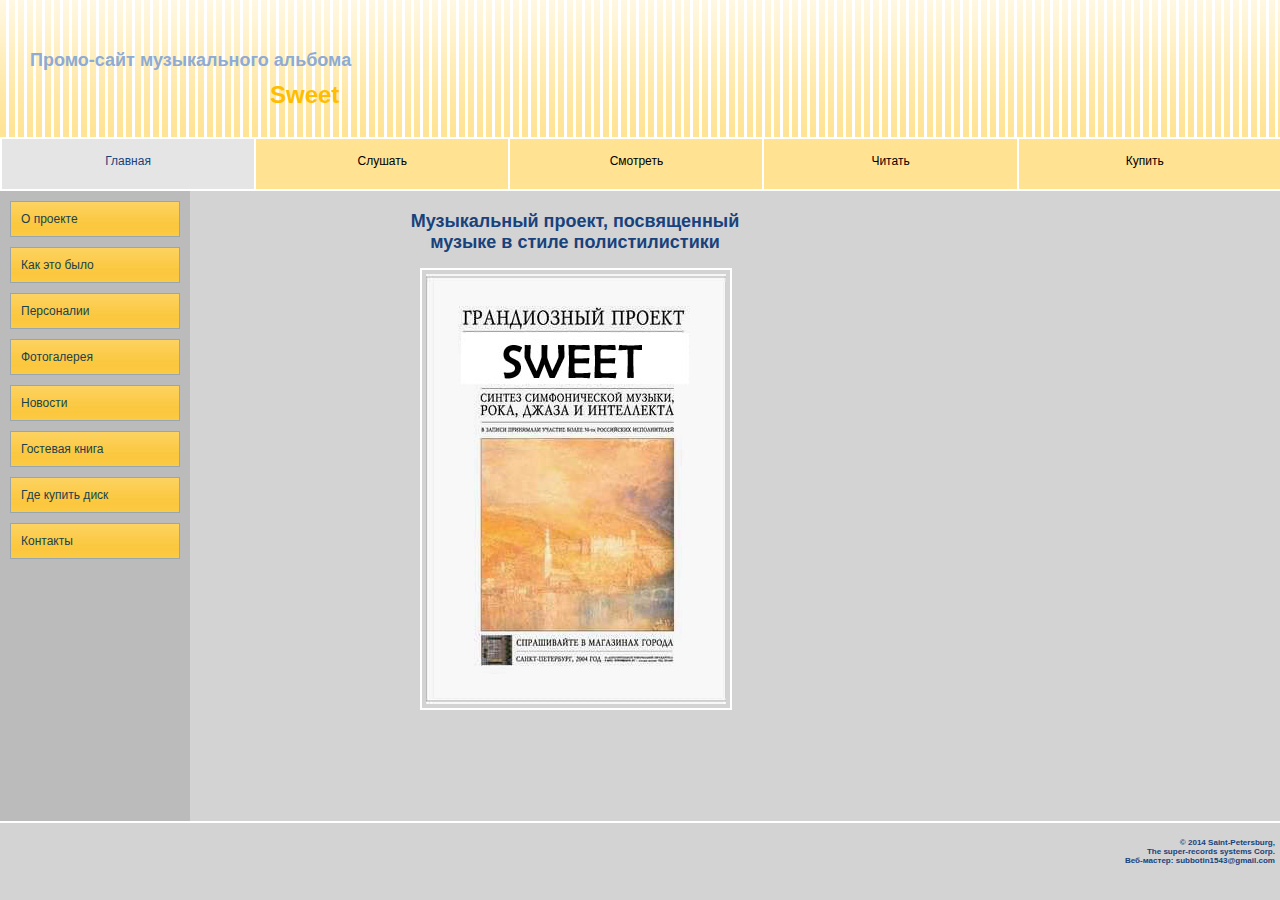
<file: index.html>
﻿<!DOCTYPE html>
<html lang="ru">
<head>
	<meta charset="UTF-8">
	<title>Промо-сайт музыкального альбома SWEET: Заглавная страница</title>
	<meta name="description" content="Промо-сайт музыкального альбома SWEET: Заглавная страница"> 
    <meta name="Keywords" content="SWEET, Промо-сайт, музыкальный альбом, Музыка, Гитара, Заглавная страница">
    
	<link rel="stylesheet" href="style.css">
</head>
<body>
	<header>
		<h2>Промо-сайт музыкального альбома</h2><h1>Sweet</h1>
		<nav>
			<p>Главная</p>
			<a href="slushat.html">Слушать</a>
			<a href="smotret.html">Смотреть</a>
			<a href="chitat.html">Читать</a>
			<a href="kupit.html">Купить</a>
		</nav>
	</header>
	<content>	
		<main>
		<aside>

			<ul>
			<li><a href="about.html">О проекте</a></li>
			<li><a href="wois.html">Как это было</a></li>
			<li><a href="persons.html">Персоналии</a></li>
			<li><a href="fotos.html">Фотогалерея</a></li>
			<li><a href="news.html">Новости</a></li>
			<li><a href="frends.html">Гостевая книга</a></li>
			<li><a href="shipit.html">Где купить диск</a></li>	
			<li><a href="email.html">Контакты</a></li>
			</ul>					
		</aside>
			<h2>Музыкальный проект, посвященный<br />музыке в стиле полистилистики</h2>
			<a href="about.html"><img src="img/poster.jpg" title="Промо-сайт музыкального альбома Sweet" alt="Промо-сайт музыкального альбома Sweet" /></a>
		</main>	
	</content>
	<footer>
		<h6>© 2014 Saint-Petersburg,<br />The super-records systems Corp.<br />
		Веб-мастер: subbotin1543@gmail.com</h6> 
	</footer>	
</body>
</html>
</file>
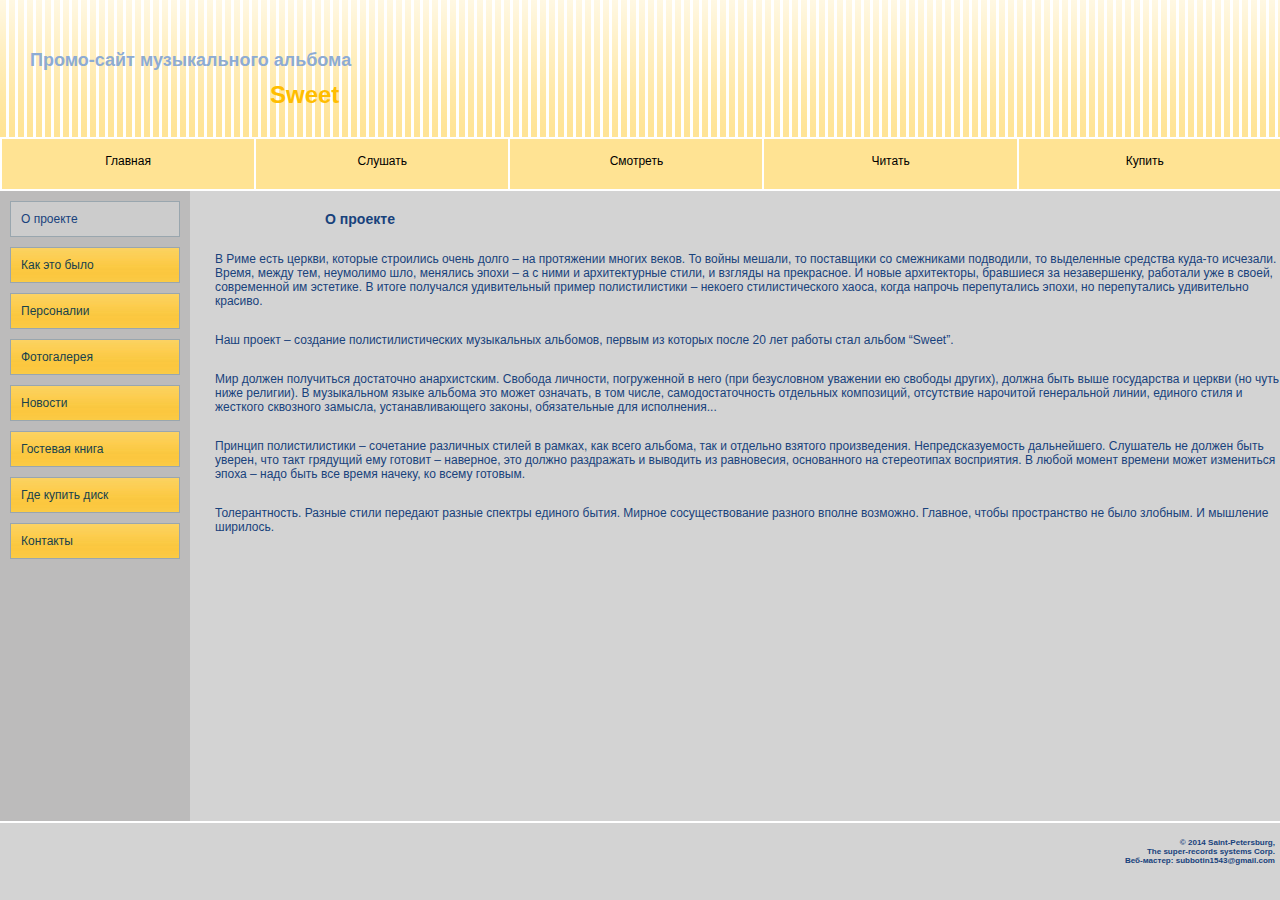
<file: about.html>
﻿<!DOCTYPE html>
<html lang="ru">
<head>
	<meta charset="UTF-8">
	<title>Промо-сайт музыкального альбома SWEET: О проекте</title>
	<meta name="description" content="Промо-сайт музыкального альбома SWEET: О проекте"> 
    <meta name="Keywords" content="SWEET, Промо-сайт, музыкальный альбом, Музыка, Гитара, О проекте">
    
	<link rel="stylesheet" href="style.css">
</head>
<body>
	<header>
		<h2>Промо-сайт музыкального альбома</h2><h1>Sweet</h1>
		<nav>
			<a href="index.html">Главная</a>
			<a href="slushat.html">Слушать</a>
			<a href="smotret.html">Смотреть</a>
			<a href="chitat.html">Читать</a>
			<a href="kupit.html">Купить</a>
		</nav>
	</header>
	<content>	
		<main>
		<aside>
			<ul>
			<p>О проекте</p>
			<li><a href="wois.html">Как это было</a></li>
			<li><a href="persons.html">Персоналии</a></li>
			<li><a href="fotos.html">Фотогалерея</a></li>
			<li><a href="news.html">Новости</a></li>
			<li><a href="frends.html">Гостевая книга</a></li>
			<li><a href="shipit.html">Где купить диск</a></li>	
			<li><a href="email.html">Контакты</a></li>
			</ul>					
		</aside>
			<h3>О проекте</h3>
			<p>В Риме есть церкви, которые строились очень долго – на протяжении многих веков. То войны мешали, то поставщики со смежниками подводили, то выделенные средства куда-то исчезали. Время, между тем, неумолимо шло, менялись эпохи – а с ними и архитектурные стили, и взгляды на прекрасное. И новые архитекторы, бравшиеся за незавершенку, работали уже в своей, современной им эстетике. В итоге получался удивительный пример полистилистики – некоего стилистического хаоса, когда напрочь перепутались эпохи, но перепутались удивительно красиво.</p>
			<p>Наш проект – создание полистилистических музыкальных альбомов, первым из которых после 20 лет работы стал альбом “Sweet”.</p>			
			<p>Мир должен получиться достаточно анархистским. Свобода личности, погруженной в него (при безусловном уважении ею свободы других), должна быть выше государства и церкви (но чуть ниже религии). В музыкальном языке альбома это может означать, в том числе, самодостаточность отдельных композиций, отсутствие нарочитой генеральной линии, единого стиля и жесткого сквозного замысла, устанавливающего законы, обязательные для исполнения...</p>
			<p>Принцип полистилистики – сочетание различных стилей в рамках, как всего альбома, так и отдельно взятого произведения. Непредсказуемость дальнейшего. Слушатель не должен быть уверен, что такт грядущий ему готовит – наверное, это должно раздражать и выводить из равновесия, основанного на стереотипах восприятия. В любой момент времени может измениться эпоха – надо быть все время начеку, ко всему готовым.</p>
			<p>Толерантность. Разные стили передают разные спектры единого бытия. Мирное сосуществование разного вполне возможно. Главное, чтобы пространство не было злобным. И мышление ширилось.</p>
		</main>	
	</content>
	<footer>
		<h6>© 2014 Saint-Petersburg,<br />The super-records systems Corp.<br />
		Веб-мастер: subbotin1543@gmail.com</h6> 
	</footer>	
</body>
</html>
</file>
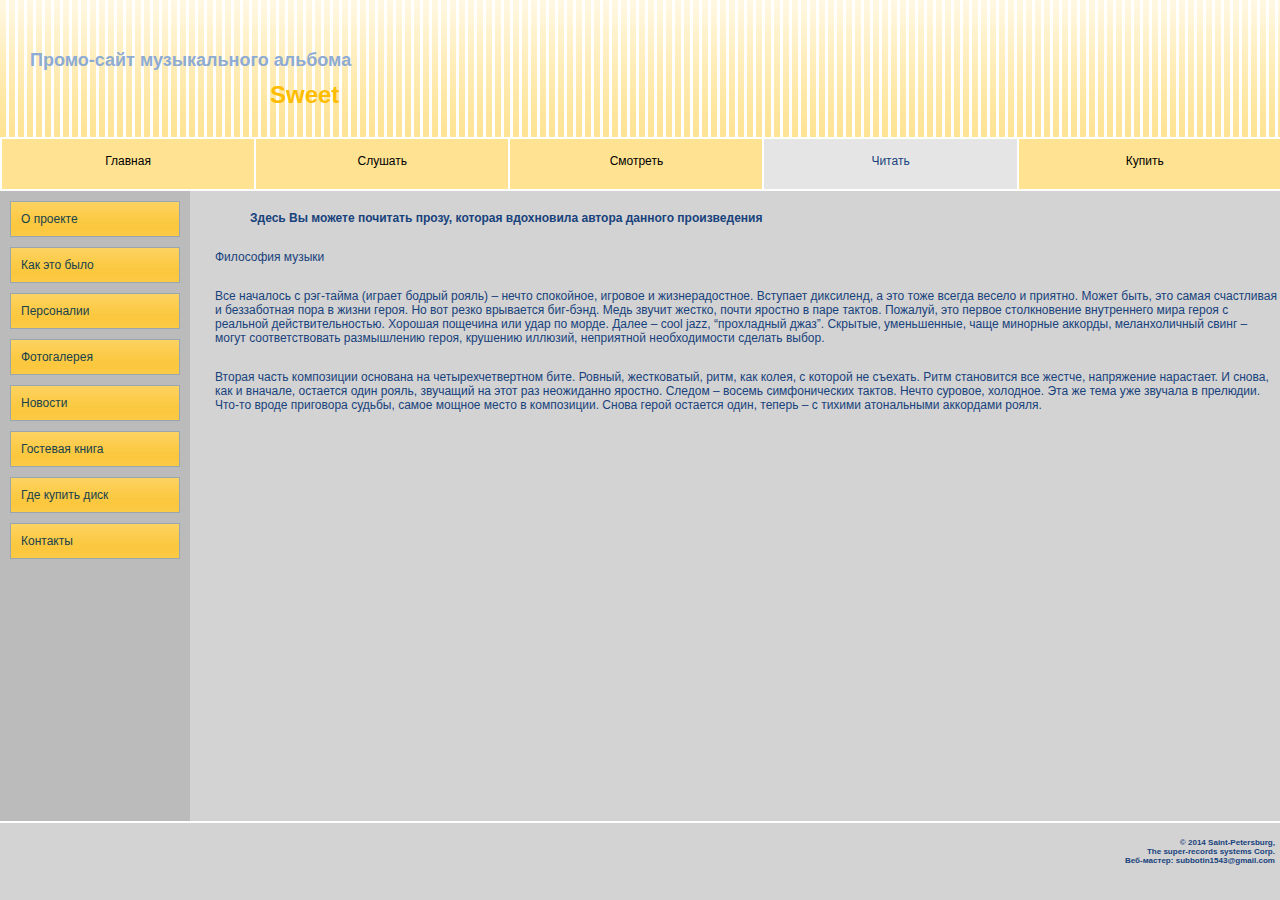
<file: chitat.html>
﻿<!DOCTYPE html>
<html lang="ru">
<head>
	<meta charset="UTF-8">
	<title>Промо-сайт музыкального альбома SWEET: Читать</title>
	<meta name="description" content="Промо-сайт музыкального альбома SWEET: Читать"> 
    <meta name="Keywords" content="SWEET, Промо-сайт, музыкальный альбом, Музыка, Гитара, Читать">
    
	<link rel="stylesheet" href="style.css">
</head>
<body>
	<header>
		<h2>Промо-сайт музыкального альбома</h2><h1>Sweet</h1>
		<nav>
			<a href="index.html">Главная</a>
			<a href="slushat.html">Слушать</a>
			<a href="smotret.html">Смотреть</a>
			<p>Читать</p>
			<a href="kupit.html">Купить</a>
		</nav>
	</header>
	<content>	
		<main>
		<aside>

			<ul>
			<li><a href="about.html">О проекте</a></li>
			<li><a href="wois.html">Как это было</a></li>
			<li><a href="persons.html">Персоналии</a></li>
			<li><a href="fotos.html">Фотогалерея</a></li>
			<li><a href="news.html">Новости</a></li>
			<li><a href="frends.html">Гостевая книга</a></li>
			<li><a href="shipit.html">Где купить диск</a></li>	
			<li><a href="email.html">Контакты</a></li>
			</ul>					
		</aside>
			<h4>Здесь Вы можете почитать прозу, которая вдохновила автора данного произведения</h4>
			
			<p>Философия музыки</p>
			<p>Все началось с рэг-тайма (играет бодрый рояль) – нечто спокойное, игровое и жизнерадостное. Вступает диксиленд, а это тоже всегда весело и приятно. Может быть, это самая счастливая и беззаботная пора в жизни героя. Но вот резко врывается биг-бэнд. Медь звучит жестко, почти яростно в паре тактов. Пожалуй, это первое столкновение внутреннего мира героя с реальной действительностью. Хорошая пощечина или удар по морде. Далее – cool jazz, “прохладный джаз”. Скрытые, уменьшенные, чаще минорные аккорды, меланхоличный свинг – могут соответствовать размышлению героя, крушению иллюзий, неприятной необходимости сделать выбор.</p>
			<p>Вторая часть композиции основана на четырехчетвертном бите. Ровный, жестковатый, ритм, как колея, с которой не съехать. Ритм становится все жестче, напряжение нарастает. И снова, как и вначале, остается один рояль, звучащий на этот раз неожиданно яростно. Следом – восемь симфонических тактов. Нечто суровое, холодное. Эта же тема уже звучала в прелюдии. Что-то вроде приговора судьбы, самое мощное место в композиции. Снова герой остается один, теперь – с тихими атональными аккордами рояля.</p>

		</main>	
	</content>
	<footer>
		<h6>© 2014 Saint-Petersburg,<br />The super-records systems Corp.<br />
		Веб-мастер: subbotin1543@gmail.com</h6> 
	</footer>	
</body>
</html>
</file>
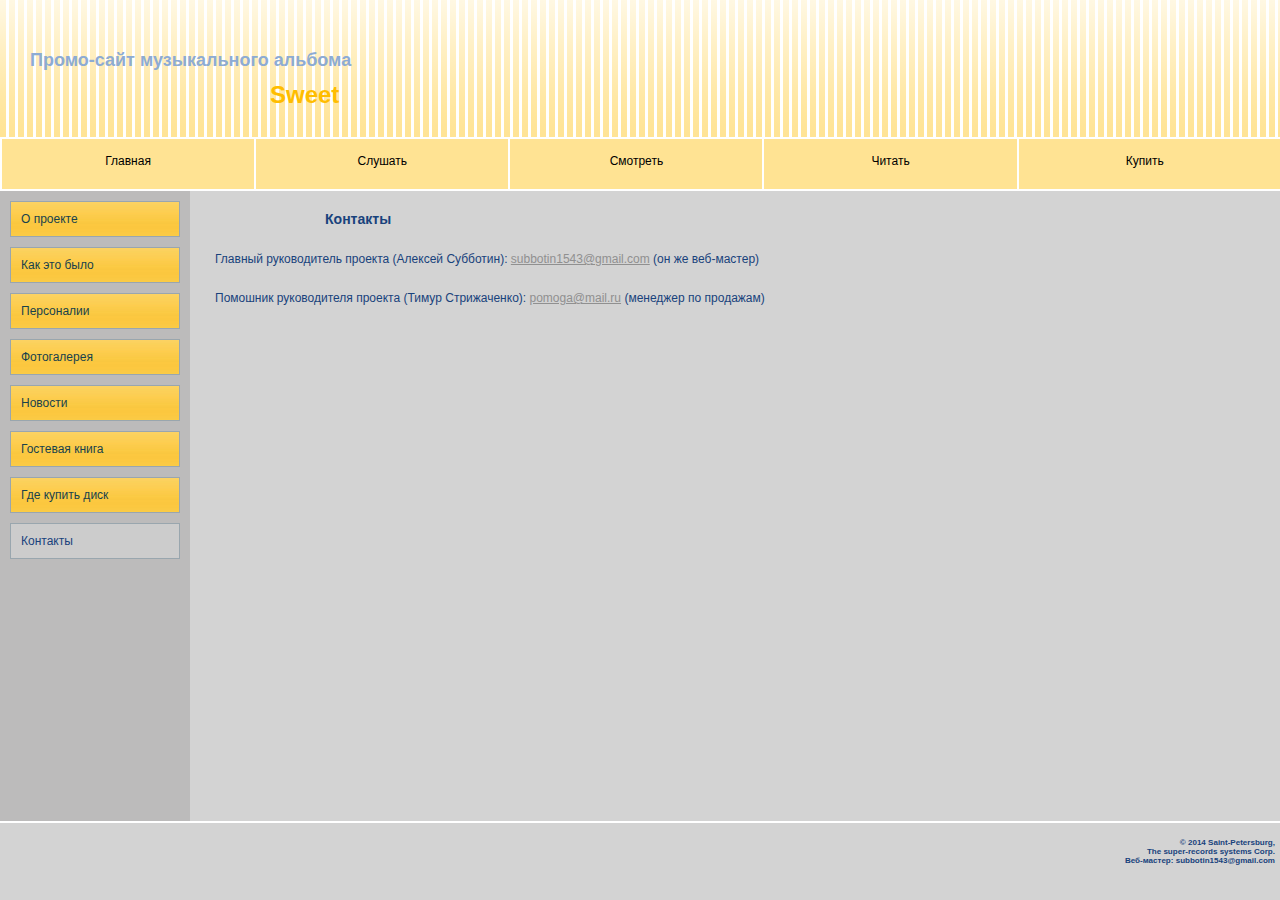
<file: email.html>
﻿<!DOCTYPE html>
<html lang="ru">
<head>
	<meta charset="UTF-8">
	<title>Промо-сайт музыкального альбома SWEET: Контакты</title>
	<meta name="description" content="Промо-сайт музыкального альбома SWEET: Контакты"> 
    <meta name="Keywords" content="SWEET, Промо-сайт, музыкальный альбом, Музыка, Гитара, Контакты">
    
	<link rel="stylesheet" href="style.css">
</head>
<body>
	<header>
		<h2>Промо-сайт музыкального альбома</h2><h1>Sweet</h1>
		<nav>
			<a href="index.html">Главная</a>
			<a href="slushat.html">Слушать</a>
			<a href="smotret.html">Смотреть</a>
			<a href="chitat.html">Читать</a>
			<a href="kupit.html">Купить</a>
		</nav>
	</header>
	<content>	
		<main>
		<aside>

			<ul>
			<li><a href="about.html">О проекте</a></li>
			<li><a href="wois.html">Как это было</a></li>
			<li><a href="persons.html">Персоналии</a></li>
			<li><a href="fotos.html">Фотогалерея</a></li>
			<li><a href="news.html">Новости</a></li>
			<li><a href="frends.html">Гостевая книга</a></li>
			<li><a href="shipit.html">Где купить диск</a></li>	
			<p>Контакты</p>
			</ul>					
		</aside>
			<h3>Контакты</h3>
			 <p>Главный руководитель проекта (Алексей Субботин): <a href="mailto:subbotin1543@gmail.com">subbotin1543@gmail.com</a> (он же веб-мастер)</p>
			 <p>Помошник руководителя проекта (Тимур Стрижаченко): <a href="mailto:pomoga@mail.ru">pomoga@mail.ru</a> (менеджер по продажам)</p>			
		</main>	
	</content>
	<footer>
		<h6>© 2014 Saint-Petersburg,<br />The super-records systems Corp.<br />
		Веб-мастер: subbotin1543@gmail.com</h6> 
	</footer>	
</body>
</html>
</file>
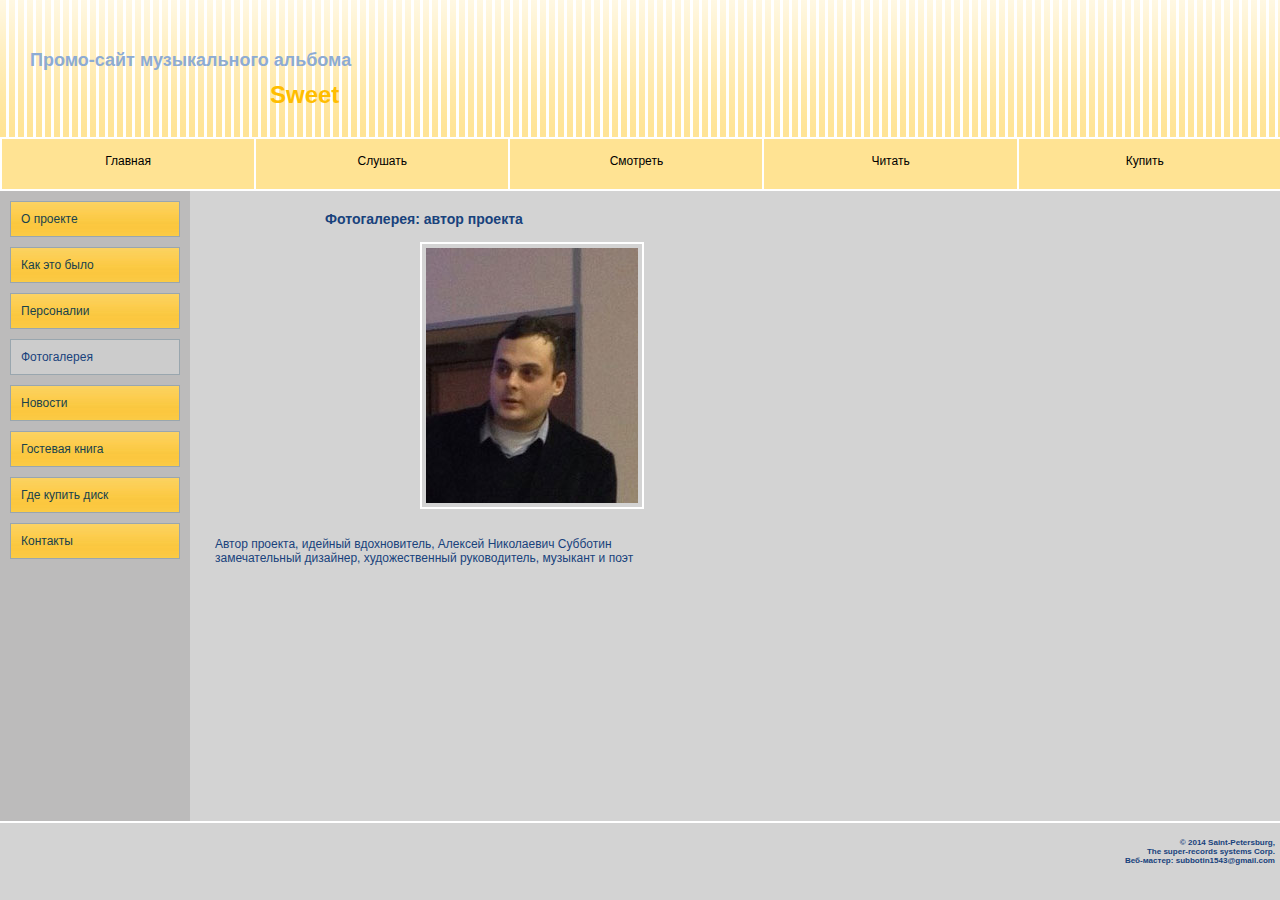
<file: fotos.html>
﻿<!DOCTYPE html>
<html lang="ru">
<head>
	<meta charset="UTF-8">
	<title>Промо-сайт музыкального альбома SWEET: Фотогалерея</title>
	<meta name="description" content="Промо-сайт музыкального альбома SWEET: Фотогалерея"> 
    <meta name="Keywords" content="SWEET, Промо-сайт, музыкальный альбом, Музыка, Гитара, Фотогалеоея">
    
	<link rel="stylesheet" href="style.css">
</head>
<body>
	<header>
		<h2>Промо-сайт музыкального альбома</h2><h1>Sweet</h1>
		<nav>
			<a href="index.html">Главная</a>
			<a href="slushat.html">Слушать</a>
			<a href="smotret.html">Смотреть</a>
			<a href="chitat.html">Читать</a>
			<a href="kupit.html">Купить</a>
		</nav>
	</header>
	<content>	
		<main>
		<aside>

			<ul>
			<li><a href="about.html">О проекте</a></li>
			<li><a href="wois.html">Как это было</a></li>
			<li><a href="persons.html">Персоналии</a></li>
			<p>Фотогалерея</p>
			<li><a href="news.html">Новости</a></li>
			<li><a href="frends.html">Гостевая книга</a></li>
			<li><a href="shipit.html">Где купить диск</a></li>	
			<li><a href="email.html">Контакты</a></li>
			</ul>					
		</aside>
			<h3>Фотогалерея: автор проекта</h3>
			<img src="img/alx.jpg" title="Автор проекта - Алексей Субботин" alt="Автор проекта - Алексей Субботин">
			<p>Автор проекта, идейный вдохновитель, Алексей Николаевич Субботин<br />
			замечательный дизайнер, художественный руководитель, музыкант и поэт</p>
		</main>	
	</content>
	<footer>
		<h6>© 2014 Saint-Petersburg,<br />The super-records systems Corp.<br />
		Веб-мастер: subbotin1543@gmail.com</h6> 
	</footer>	
</body>
</html>
</file>
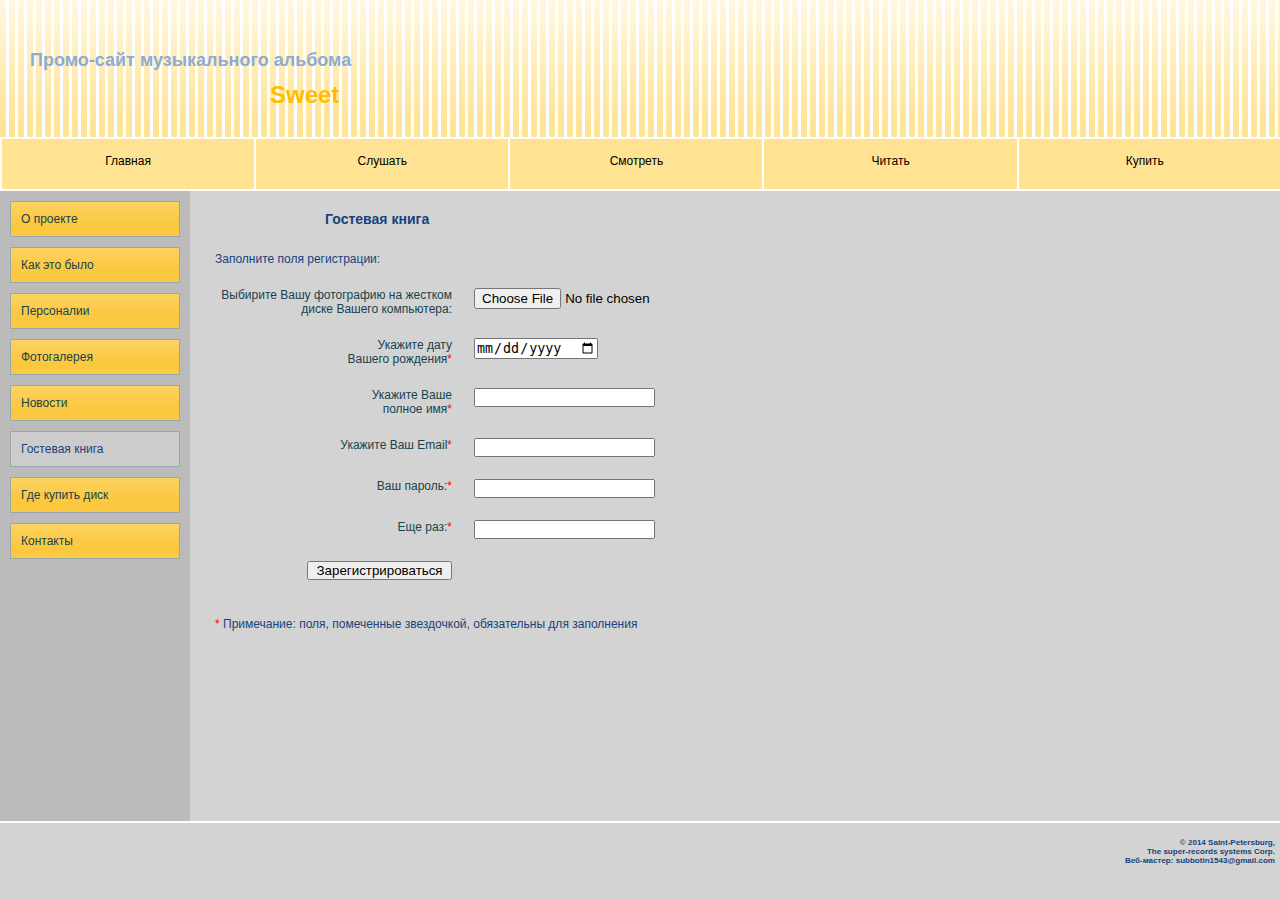
<file: frends.html>
﻿<!DOCTYPE html>
<html lang="ru">
<head>
	<meta charset="UTF-8">
	<title>Промо-сайт музыкального альбома SWEET: Гостевая книга</title>
	<meta name="description" content="Промо-сайт музыкального альбома SWEET: Гостевая книга"> 
    <meta name="Keywords" content="SWEET, Промо-сайт, музыкальный альбом, Музыка, Гитара, Гостевая книга">
    
	<link rel="stylesheet" href="style.css">
</head>
<body>
	<header>
		<h2>Промо-сайт музыкального альбома</h2><h1>Sweet</h1>
		<nav>
			<a href="index.html">Главная</a>
			<a href="slushat.html">Слушать</a>
			<a href="smotret.html">Смотреть</a>
			<a href="chitat.html">Читать</a>
			<a href="kupit.html">Купить</a>
		</nav>
	</header>
	<content>	
		<main>
		<aside>

			<ul>
			<li><a href="about.html">О проекте</a></li>
			<li><a href="wois.html">Как это было</a></li>
			<li><a href="persons.html">Персоналии</a></li>
			<li><a href="fotos.html">Фотогалерея</a></li>
			<li><a href="news.html">Новости</a></li>
			<p>Гостевая книга</p>
			<li><a href="shipit.html">Где купить диск</a></li>	
			<li><a href="email.html">Контакты</a></li>
			</ul>					
		</aside>
			<h3>Гостевая книга</h3>
			<p>Заполните поля регистрации:</p>
			<form name="test" method="post" action="#">
			<table>
			<tr><td>Выбирите Вашу фотографию на жестком диске Вашего компьютера:</td><td><input type="file" value="Обзор.."></</td></tr>
   			<tr><td>Укажите дату <br> Вашего рождения<span>*</span></td><td><input type ="date" required></</td></tr>
			<tr><td>Укажите Ваше<br>полное имя<span>*</span></td><td><input type ="text" required></</td></tr>
			<tr><td>Укажите Ваш Email<span>*</span></td><td><input type="email" required></</td></tr>
			<tr><td>Ваш пароль:<span>*</span></td><td><input type="password" required></</td></tr>
			<tr><td>Еще раз:<span>*</span></td><td><input type="password" required></</td></tr>
			<tr><td><input type="submit" value="  Зарегистрироваться  "></</td></tr>
			</table>
			</form>
			<p><span>*</span> Примечание: поля, помеченные звездочкой, обязательны для заполнения</p>			
		</main>	
	</content>
	<footer>
		<h6>© 2014 Saint-Petersburg,<br />The super-records systems Corp.<br />
		Веб-мастер: subbotin1543@gmail.com</h6> 
	</footer>	
</body>
</html>
</file>
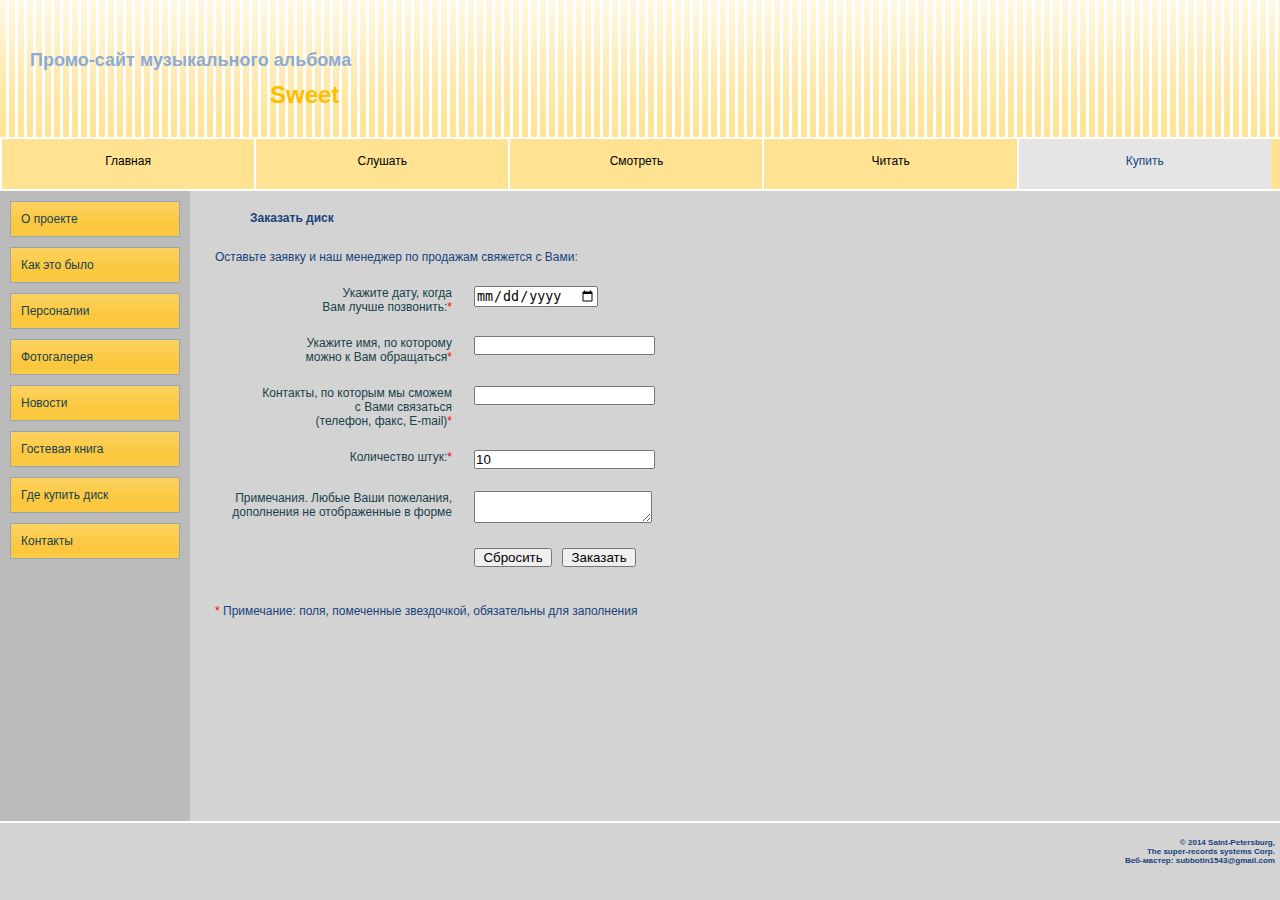
<file: kupit.html>
﻿<!DOCTYPE html>
<html lang="ru">
<head>
	<meta charset="UTF-8">
	<title>Промо-сайт музыкального альбома SWEET: Купить альбом</title>
	<meta name="description" content="Промо-сайт музыкального альбома SWEET: Купить альбом"> 
    <meta name="Keywords" content="SWEET, Промо-сайт, музыкальный альбом, Музыка, Гитара, Купить альбом">
    
	<link rel="stylesheet" href="style.css">
</head>
<body>
	<header>
		<h2>Промо-сайт музыкального альбома</h2><h1>Sweet</h1>
		<nav>
			<a href="index.html">Главная</a>
			<a href="slushat.html">Слушать</a>
			<a href="smotret.html">Смотреть</a>
			<a href="chitat.html">Читать</a>
			<p>Купить</p>
		</nav>
	</header>
	<content>	
		<main>
		<aside>

			<ul>
			<li><a href="about.html">О проекте</a></li>
			<li><a href="wois.html">Как это было</a></li>
			<li><a href="persons.html">Персоналии</a></li>
			<li><a href="fotos.html">Фотогалерея</a></li>
			<li><a href="news.html">Новости</a></li>
			<li><a href="frends.html">Гостевая книга</a></li>
			<li><a href="shipit.html">Где купить диск</a></li>	
			<li><a href="email.html">Контакты</a></li>
			</ul>					
		</aside>
			<h4>Заказать диск</h4>	
			<p>Оставьте заявку и наш менеджер по продажам свяжется с Вами: </p>
			<form name="kupit" method="post" action="#">
			<table>
			<tr><td>Укажите дату, когда <br />Вам лучше позвонить:<span>*</span></td><td><input type="date" required></td></tr>
			<tr><td>Укажите имя, по которому<br />можно к Вам обращаться<span>*</span></td><td><input type="text" required></td></tr>
			<tr><td>Контакты, по которым мы сможем <br /> с Вами связаться<br />(телефон, факс, E-mail)<span>*</span></td><td><input type="email" required></td></tr>
			<tr><td>Количество штук:<span>*</span></td><td><input type="number" value="10" required></td></tr>
			<tr><td>Примечания. Любые Ваши пожелания,<br /> дополнения не отображенные в форме <br /></td><td><textarea></textarea required></td></tr>

			<tr><td></td><td>
			<input type="reset" value="  Сбросить  ">&nbsp;&nbsp;
			<input type="submit" value="  Заказать  "></td></tr>
			</table>
			</form>
			<p><span>*</span> Примечание: поля, помеченные звездочкой, обязательны для заполнения</p>			
		</main>	
	</content>
	<footer>
		<h6>© 2014 Saint-Petersburg,<br />The super-records systems Corp.<br />
		Веб-мастер: subbotin1543@gmail.com</h6> 
	</footer>	
</body>
</html>
</file>
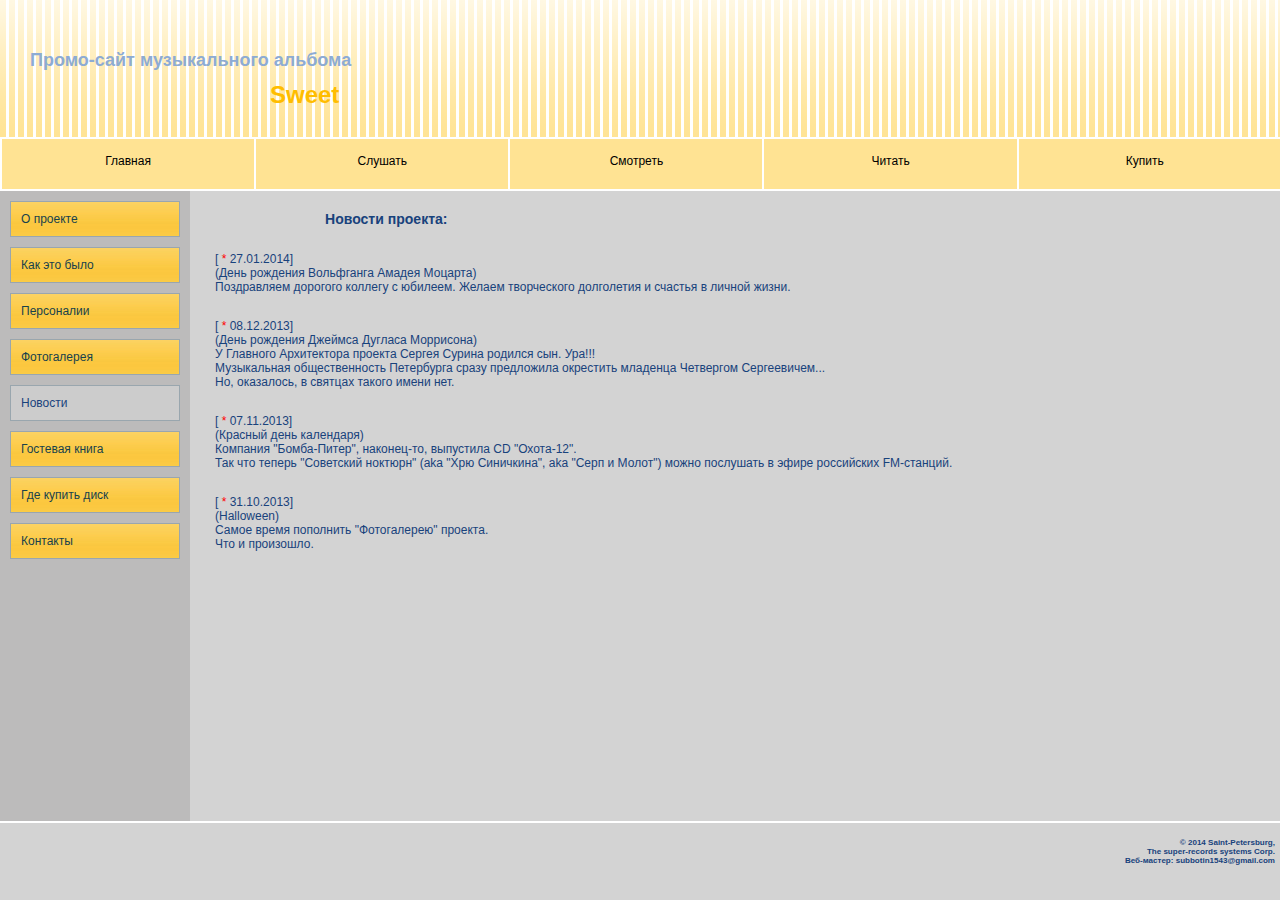
<file: news.html>
﻿<!DOCTYPE html>
<html lang="ru">
<head>
	<meta charset="UTF-8">
	<title>Промо-сайт музыкального альбома SWEET: Новости проекта</title>
	<meta name="description" content="Промо-сайт музыкального альбома SWEET: Новости проекта"> 
    <meta name="Keywords" content="SWEET, Промо-сайт, музыкальный альбом, Музыка, Гитара, Новости проекта">
    
	<link rel="stylesheet" href="style.css">
</head>
<body>
	<header>
		<h2>Промо-сайт музыкального альбома</h2><h1>Sweet</h1>
		<nav>
			<a href="index.html">Главная</a>
			<a href="slushat.html">Слушать</a>
			<a href="smotret.html">Смотреть</a>
			<a href="chitat.html">Читать</a>
			<a href="kupit.html">Купить</a>
		</nav>
	</header>
	<content>	
		<main>
		<aside>

			<ul>
			<li><a href="about.html">О проекте</a></li>
			<li><a href="wois.html">Как это было</a></li>
			<li><a href="persons.html">Персоналии</a></li>
			<li><a href="fotos.html">Фотогалерея</a></li>
			<p>Новости</p>
			<li><a href="frends.html">Гостевая книга</a></li>
			<li><a href="shipit.html">Где купить диск</a></li>	
			<li><a href="email.html">Контакты</a></li>
			</ul>					
		</aside>
			<h3>Новости проекта:</h3>
			<p>
				[&nbsp;<span>*</span>&nbsp;27.01.2014]<br />
				(День рождения Вольфганга Амадея Моцарта)<br />
				Поздравляем дорогого коллегу с юбилеем. Желаем творческого долголетия и счастья в личной жизни.
				</p><p>
				[&nbsp;<span>*</span>&nbsp;08.12.2013]<br />
				(День рождения Джеймса Дугласа Моррисона)<br />
				У Главного Архитектора проекта Сергея Сурина родился сын. Ура!!!<br />
				Музыкальная общественность Петербурга сразу предложила окрестить младенца Четвергом Сергеевичем...<br />
				Но, оказалось, в святцах такого имени нет.
				</p><p>
				[&nbsp;<span>*</span>&nbsp;07.11.2013]<br />
				(Красный день календаря)<br />
				Компания "Бомба-Питер", наконец-то, выпустила CD "Охота-12".<br />
				Так что теперь "Советский ноктюрн" (aka "Хрю Синичкина", aka "Серп и Молот") можно послушать в эфире российских FM-станций.
				</p><p>
				[&nbsp;<span>*</span>&nbsp;31.10.2013]<br />
				(Halloween)<br />
				Самое время пополнить "Фотогалерею" проекта.<br />
				Что и произошло.
			</p>
		</main>	
	</content>
	<footer>
		<h6>© 2014 Saint-Petersburg,<br />The super-records systems Corp.<br />
		Веб-мастер: subbotin1543@gmail.com</h6> 
	</footer>	
</body>
</html>
</file>
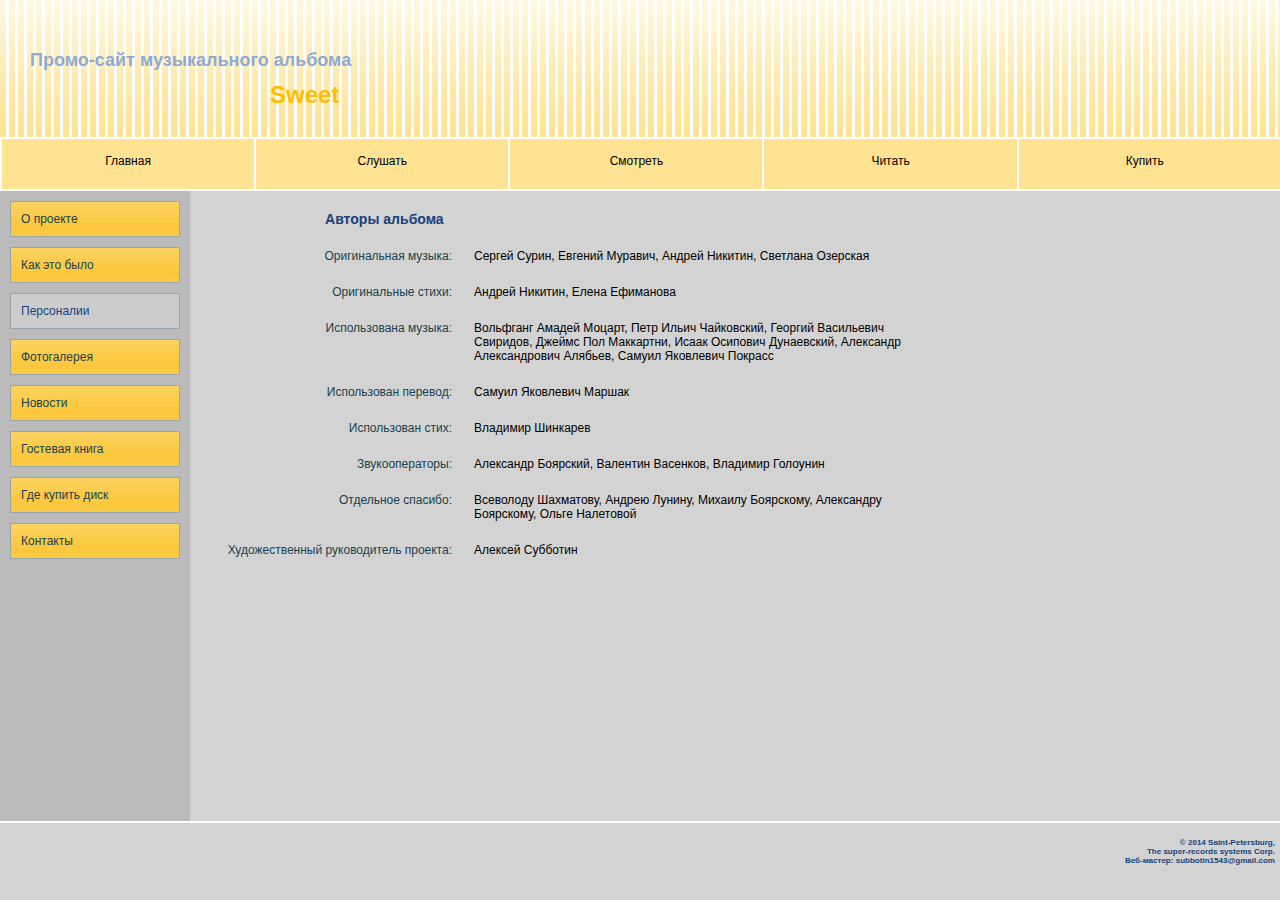
<file: persons.html>
﻿<!DOCTYPE html>
<html lang="ru">
<head>
	<meta charset="UTF-8">
	<title>Промо-сайт музыкального альбома SWEET: Персоналии</title>
	<meta name="description" content="Промо-сайт музыкального альбома SWEET: Персоналии"> 
    <meta name="Keywords" content="SWEET, Промо-сайт, музыкальный альбом, Музыка, Гитара, Персоналии">
    
	<link rel="stylesheet" href="style.css">
</head>
<body>
	<header>
		<h2>Промо-сайт музыкального альбома</h2><h1>Sweet</h1>
		<nav>
			<a href="index.html">Главная</a>
			<a href="slushat.html">Слушать</a>
			<a href="smotret.html">Смотреть</a>
			<a href="chitat.html">Читать</a>
			<a href="kupit.html">Купить</a>
		</nav>
	</header>
	<content>	
		<main>
		<aside>

			<ul>
			<li><a href="about.html">О проекте</a></li>
			<li><a href="wois.html">Как это было</a></li>
			<p>Персоналии</p>
			<li><a href="fotos.html">Фотогалерея</a></li>
			<li><a href="news.html">Новости</a></li>
			<li><a href="frends.html">Гостевая книга</a></li>
			<li><a href="shipit.html">Где купить диск</a></li>	
			<li><a href="email.html">Контакты</a></li>
			</ul>					
		</aside>
			<h3>Авторы альбома</h3>
			
			
<table>

<tr><td>
Оригинальная музыка: 
</td><td> 
Сергей Сурин, Евгений Муравич, Андрей Никитин,
Светлана Озерская
</td></tr>

<tr><td>                         
Оригинальные стихи:                                                 
</td><td>                                                 
Андрей Никитин, Елена Ефиманова                                   
</td></tr>                                               

<tr><td>                        
Использована музыка:                                                               
</td><td>                                                
 Вольфганг Амадей Моцарт, Петр Ильич Чайковский, 
Георгий Васильевич Свиридов, Джеймс Пол Маккартни, 
Исаак Осипович Дунаевский, Александр Александрович Алябьев, 
Самуил Яковлевич Покрасс                                 
</td></tr>                                               


<tr><td>                          
Использован перевод:                                                               
</td><td>                                                
 Самуил Яковлевич Маршак                                      
</td></tr>                                               


<tr><td>               
Использован стих:                                          
</td><td>                                     
 Владимир Шинкарев                                                                   
</td></tr>                                    
                                                                                                  
                                                                 

<tr><td>                     
Звукооператоры:                                                                                              
</td><td>                                                        
 Александр Боярский, Валентин Васенков, Владимир Голоунин                                                                              
</td></tr>                                                       
                                                                 

<tr><td>                     
Отдельное спасибо:                                                                                              
</td><td>                                                        
 Всеволоду Шахматову, Андрею Лунину, Михаилу Боярскому,                  
Александру Боярскому, Ольге Налетовой                                                               
</td></tr>                                                       
                                                                 
<tr><td>                       
Художественный руководитель проекта:                                                                                   
</td><td>                                                         
 Алексей Субботин                                                 
</td></tr>                                                        

</table>

			
		</main>	
	</content>
	<footer>
		<h6>© 2014 Saint-Petersburg,<br />The super-records systems Corp.<br />
		Веб-мастер: subbotin1543@gmail.com</h6> 
	</footer>	
</body>
</html>
</file>
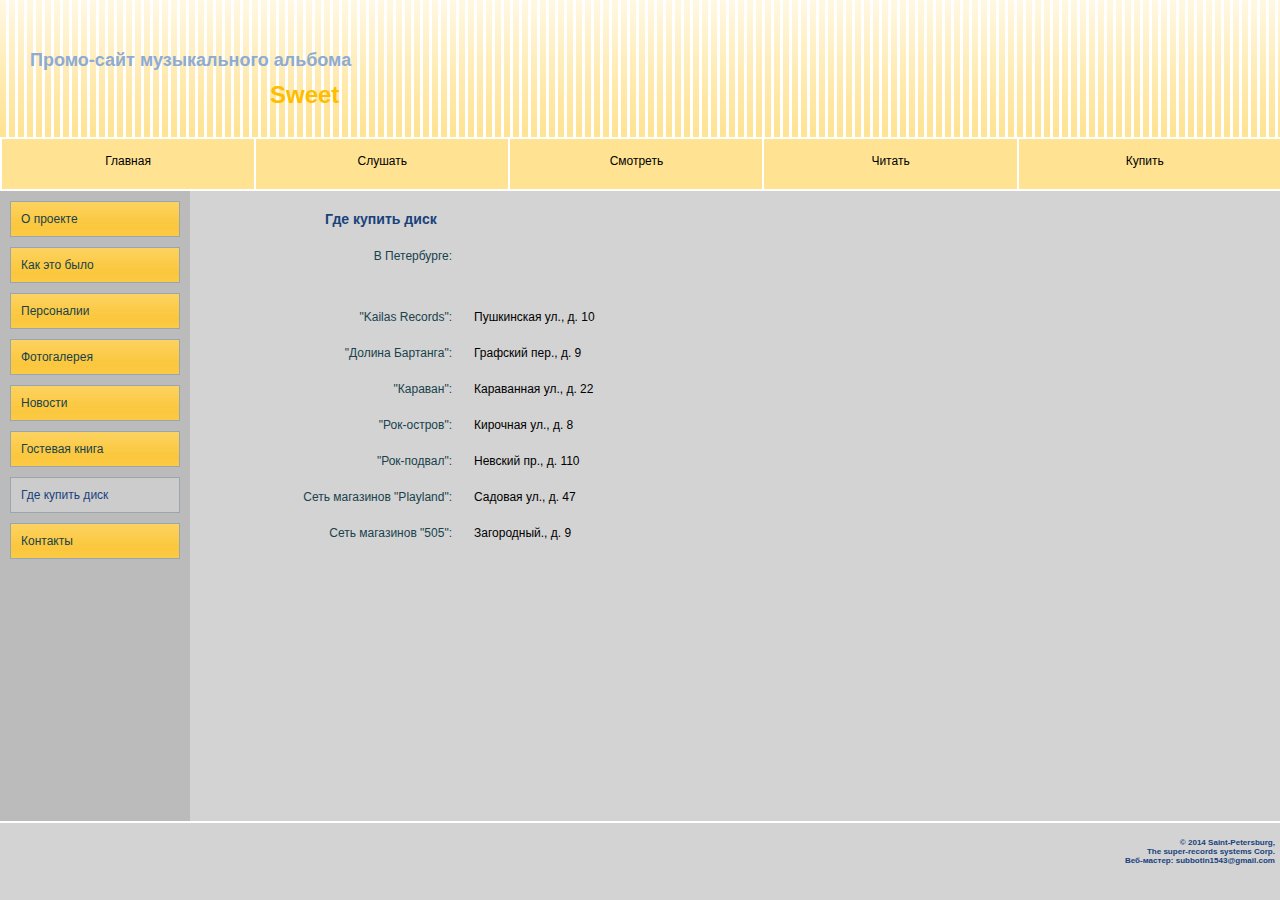
<file: shipit.html>
﻿<!DOCTYPE html>
<html lang="ru">
<head>
	<meta charset="UTF-8">
	<title>Промо-сайт музыкального альбома SWEET: Где купить диск</title>
	<meta name="description" content="Промо-сайт музыкального альбома SWEET: Где купить диск"> 
    <meta name="Keywords" content="SWEET, Промо-сайт, музыкальный альбом, Музыка, Гитара, Где купить диск">
    
	<link rel="stylesheet" href="style.css">
</head>
<body>
	<header>
		<h2>Промо-сайт музыкального альбома</h2><h1>Sweet</h1>
		<nav>
			<a href="index.html">Главная</a>
			<a href="slushat.html">Слушать</a>
			<a href="smotret.html">Смотреть</a>
			<a href="chitat.html">Читать</a>
			<a href="kupit.html">Купить</a>
		</nav>
	</header>
	<content>
		<main>
		<aside>

			<ul>
			<li><a href="about.html">О проекте</a></li>
			<li><a href="wois.html">Как это было</a></li>
			<li><a href="persons.html">Персоналии</a></li>
			<li><a href="fotos.html">Фотогалерея</a></li>
			<li><a href="news.html">Новости</a></li>
			<li><a href="frends.html">Гостевая книга</a></li>
			<p>Где купить диск</p>	
			<li><a href="email.html">Контакты</a></li>
			</ul>					
		</aside>
			<h3>Где купить диск</h3>
			<table>
			<tr><td>В Петербурге:</p>
  			<tr><td>"Kailas Records":</td>
				<td>Пушкинская ул., д. 10</td></tr>
			<tr><td>"Долина Бартанга":</td>
				<td>Графский пер., д. 9</td></tr>
			<tr><td>"Караван":</td>
				<td>Караванная ул., д. 22</td></tr>
			<tr><td>"Рок-остров":</td>
				<td>Кирочная ул., д. 8</td></tr>
			<tr><td>"Рок-подвал":</td>
				<td>Невский пр., д. 110</td></tr>
			<tr><td>Сеть магазинов "Playland":</td>
				<td>Садовая ул., д. 47</td></tr>
			<tr><td>Сеть магазинов "505":</td>
				<td>Загородный., д. 9</td></tr>
			</table>

		</main>	
	</content>
	<footer>
		<h6>© 2014 Saint-Petersburg,<br />The super-records systems Corp.<br />
		Веб-мастер: subbotin1543@gmail.com</h6> 
	</footer>	
</body>
</html>
</file>
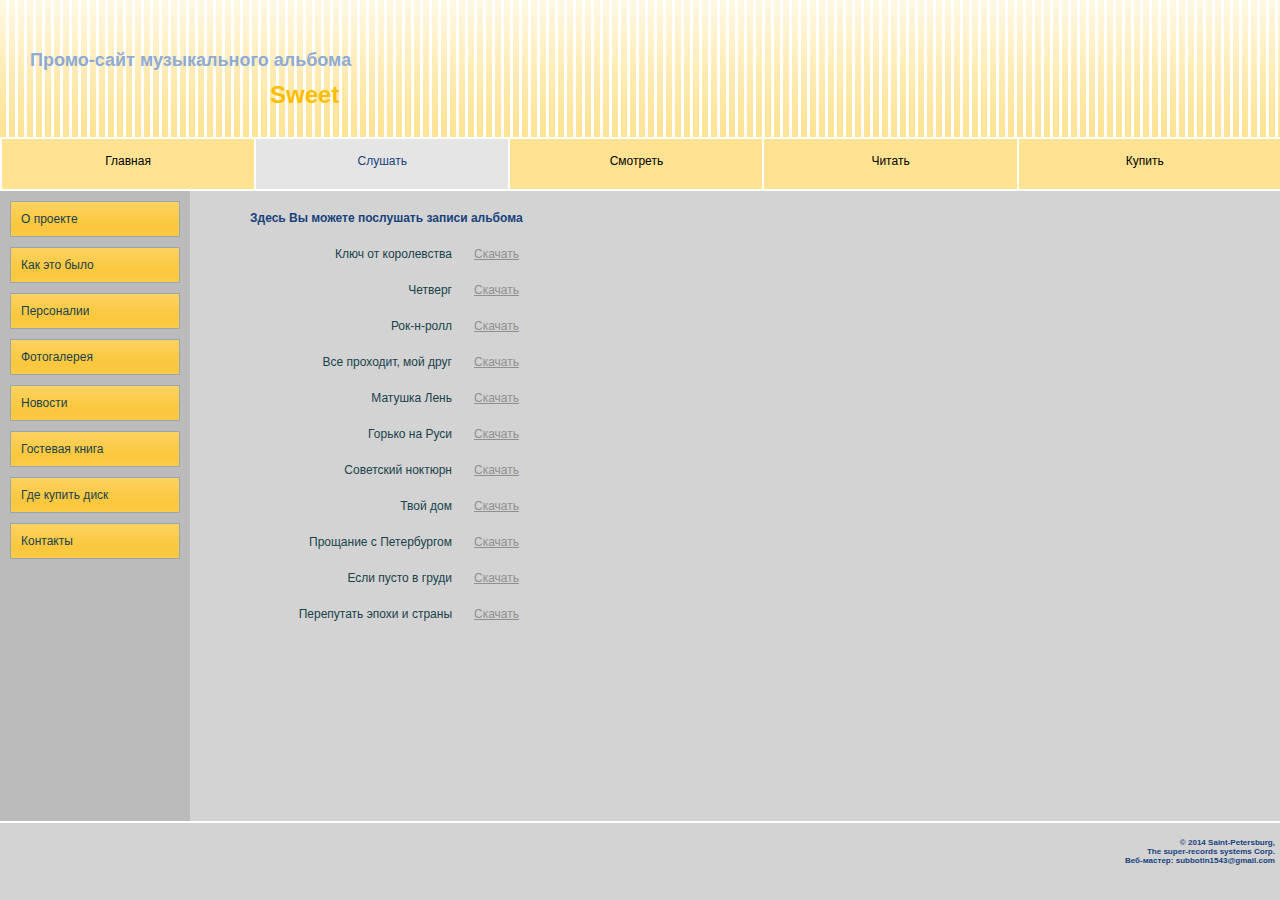
<file: slushat.html>
﻿<!DOCTYPE html>
<html lang="ru">
<head>
	<meta charset="UTF-8">
	<title>Промо-сайт музыкального альбома SWEET: Слушать альбом и скачать</title>
	<meta name="description" content="Промо-сайт музыкального альбома SWEET: Слушать и скачать"> 
    <meta name="Keywords" content="SWEET, Промо-сайт, музыкальный альбом, Музыка, Гитара, Слушать и скачать">
    
	<link rel="stylesheet" href="style.css">
</head>
<body>
	<header>
		<h2>Промо-сайт музыкального альбома</h2><h1>Sweet</h1>
		<nav>
			<a href="index.html">Главная</a>
			<p>Слушать</p>
			<a href="smotret.html">Смотреть</a>
			<a href="chitat.html">Читать</a>
			<a href="kupit.html">Купить</a>
		</nav>
	</header>
	<content>	
		<main>
			<aside>
				<ul>
					<li><a href="about.html">О проекте</a></li>
					<li><a href="wois.html">Как это было</a></li>
					<li><a href="persons.html">Персоналии</a></li>
					<li><a href="fotos.html">Фотогалерея</a></li>
					<li><a href="news.html">Новости</a></li>
					<li><a href="frends.html">Гостевая книга</a></li>
					<li><a href="shipit.html">Где купить диск</a></li>	
					<li><a href="email.html">Контакты</a></li>
				</ul>					
			</aside>
			<h4>Здесь Вы можете послушать записи альбома</h4>
			<table><tr><td>
			Ключ от королевства
			</td>
			<td>
			<a href="mp3/sweet01.mp3" target="_blank">Скачать</a>
			</td>
			</tr>
			<tr><td>
			Четверг
			</td>
			<td>
			<a href="mp3/sweet02.mp3" target="_blank">Скачать</a>
			</td>
			</tr>
			<tr><td>
			Рок-н-ролл
			</td>
			<td>
			<a href="mp3/sweet03.mp3" target="_blank">Скачать</a>
			</td>
			</tr>
			<tr><td>
			Все проходит, мой друг
			</td>
			<td>
			<a href="mp3/sweet04.mp3" target="_blank">Скачать</a>
			</td>
			</tr>
			<tr><td>
			Матушка Лень
			</td>
			<td>
			<a href="mp3/sweet05.mp3" target="_blank">Скачать</a>
			</td>
			</tr>
			<tr><td>
			Горько на Руси
			</td>
			<td>
			<a href="mp3/sweet06.mp3" target="_blank">Скачать</a>
			</td>
			</tr>
			<tr><td>
			Советский ноктюрн
			</td>
			<td>
			<a href="mp3/sweet07.mp3" target="_blank">Скачать</a>
			</td>
			</tr>
			<tr><td>
			Твой дом
			</td>
			<td>
			<a href="mp3/sweet08.mp3" target="_blank">Скачать</a>
			</td>
			</tr>
			<tr><td>
			Прощание с Петербургом
			</td>
			<td>
			<a href="mp3/sweet09.mp3" target="_blank">Скачать</a>
			</td>
			</tr>
			<tr><td>
			Если пусто в груди
			</td>
			<td>
			<a href="mp3/sweet10.mp3" target="_blank">Скачать</a>
			</td>
			</tr>
			<tr><td>
			Перепутать эпохи и страны
			</td>
			<td>
			<a href="mp3/sweet11.mp3" target="_blank">Скачать</a>
			</td>
			</tr>
			
			</table>
		</main>	
	</content>
	<footer>
		<h6>© 2014 Saint-Petersburg,<br />The super-records systems Corp.<br />
		Веб-мастер: subbotin1543@gmail.com</h6> 
	</footer>	
</body>
</html>
</file>
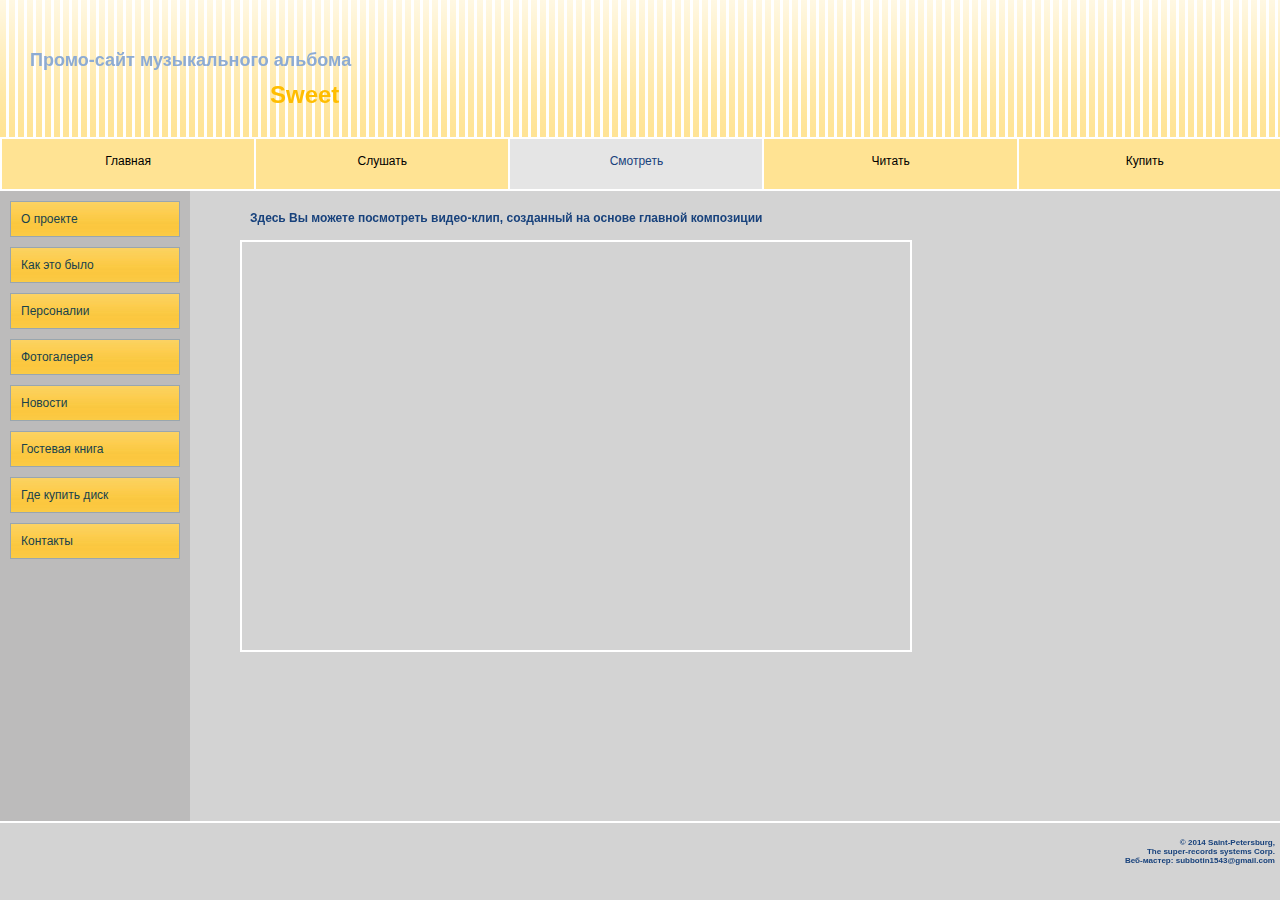
<file: smotret.html>
﻿<!DOCTYPE html>
<html lang="ru">
<head>
	<meta charset="UTF-8">
	<title>Промо-сайт музыкального альбома SWEET: Смотреть</title>
	<meta name="description" content="Промо-сайт музыкального альбома SWEET: Смотреть"> 
    <meta name="Keywords" content="SWEET, Промо-сайт, музыкальный альбом, Музыка, Гитара, Смотреть">
    
	<link rel="stylesheet" href="style.css">
</head>
<body>
	<header>
		<h2>Промо-сайт музыкального альбома</h2><h1>Sweet</h1>
		<nav>
			<a href="index.html">Главная</a>
			<a href="slushat.html">Слушать</a>
			<p>Смотреть</p>
			<a href="chitat.html">Читать</a>
			<a href="kupit.html">Купить</a>
		</nav>
	</header>
	<content>	
		<main>
			<aside>
				<ul>
					<li><a href="about.html">О проекте</a></li>
					<li><a href="wois.html">Как это было</a></li>
					<li><a href="persons.html">Персоналии</a></li>
					<li><a href="fotos.html">Фотогалерея</a></li>
					<li><a href="news.html">Новости</a></li>
					<li><a href="frends.html">Гостевая книга</a></li>
					<li><a href="shipit.html">Где купить диск</a></li>	
					<li><a href="email.html">Контакты</a></li>
				</ul>					
			</aside>
			<h4>Здесь Вы можете посмотреть видео-клип, созданный на основе главной композиции</h4>
		<!--	<a href="http://www.youtube.com/watch?v=rM5uGYUu7rY"><img src="img/video.jpg" alt="видео-клип, созданный на основе главной композиции альбома SWEET" title="видео-клип, созданный на основе главной композиции альбома SWEET" /></a>
			<a href="http://www.youtube.com/watch?v=rM5uGYUu7rY"><img src="img/video2.jpg" alt="видео-клип, созданный на основе главной композиции альбома SWEET" title="видео-клип, созданный на основе главной композиции альбома SWEET" /></a>  -->
			<iframe src="http://www.youtube.com/embed/rM5uGYUu7rY" frameborder="0" allowfullscreen></iframe>

			</main>	
	</content>
	<footer>
		<h6>© 2014 Saint-Petersburg,<br />The super-records systems Corp.<br />
		Веб-мастер: subbotin1543@gmail.com</h6> 
	</footer>	
</body>
</html>
</file>
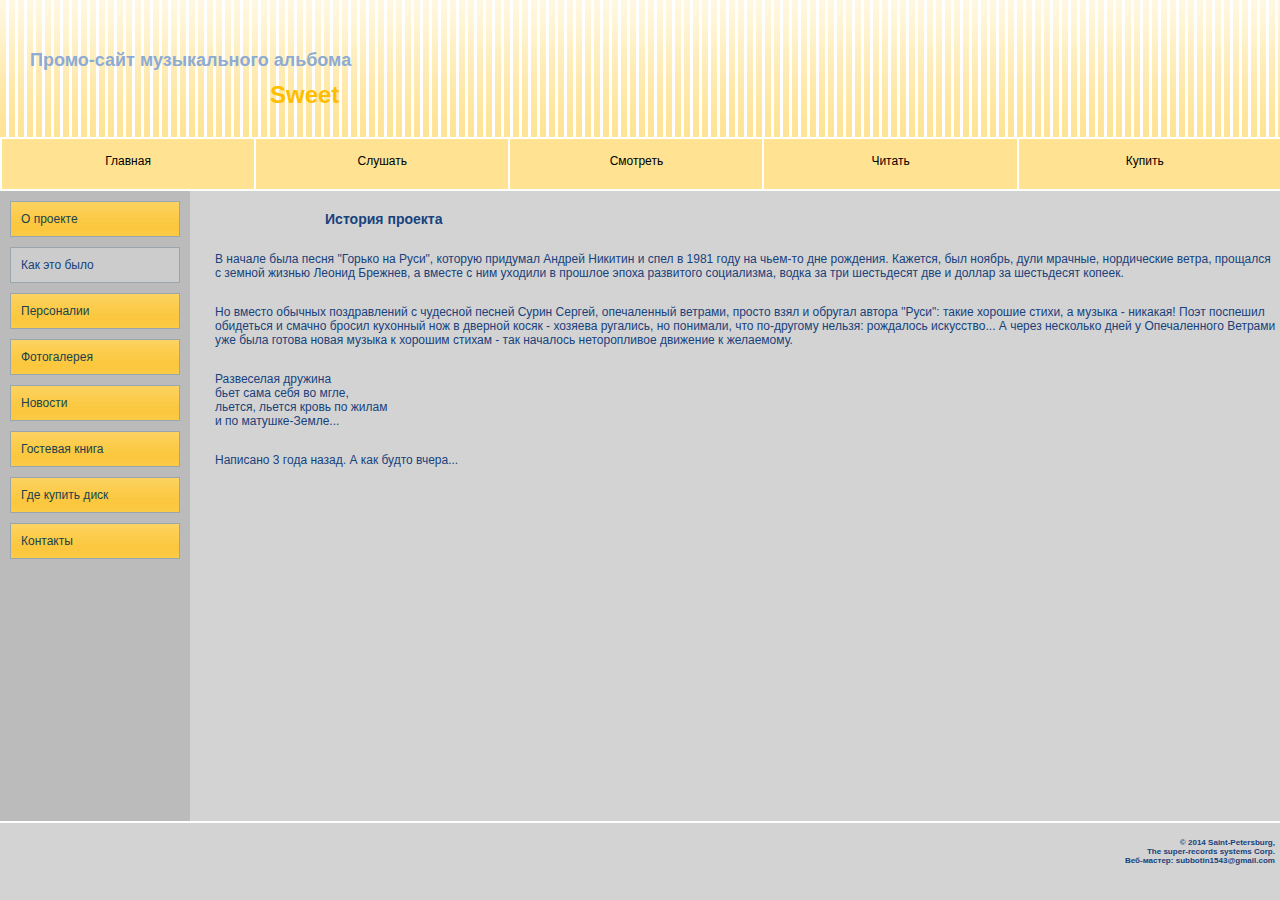
<file: wois.html>
﻿<!DOCTYPE html>
<html lang="ru">
<head>
	<meta charset="UTF-8">
	<title>Промо-сайт музыкального альбома SWEET: Как это было</title>
	<meta name="description" content="Промо-сайт музыкального альбома SWEET: Как это было"> 
    <meta name="Keywords" content="SWEET, Промо-сайт, музыкальный альбом, Музыка, Гитара, Как это было, История группы">
    
	<link rel="stylesheet" href="style.css">
</head>
<body>
	<header>
		<h2>Промо-сайт музыкального альбома</h2><h1>Sweet</h1>
		<nav>
			<a href="index.html">Главная</a>
			<a href="slushat.html">Слушать</a>
			<a href="smotret.html">Смотреть</a>
			<a href="chitat.html">Читать</a>
			<a href="kupit.html">Купить</a>
		</nav>
	</header>
	<content>	
		<main>
			<aside>
				<ul>
					<li><a href="about.html">О проекте</a></li>
					<p>Как это было</p>
					<li><a href="persons.html">Персоналии</a></li>
					<li><a href="fotos.html">Фотогалерея</a></li>
					<li><a href="news.html">Новости</a></li>
					<li><a href="frends.html">Гостевая книга</a></li>
					<li><a href="shipit.html">Где купить диск</a></li>	
					<li><a href="email.html">Контакты</a></li>
				</ul>					
			</aside>
			<h3>История проекта</h3>
			<p>
				В начале была песня "Горько на Руси", которую придумал Андрей Никитин и спел в 1981 году на чьем-то дне рождения. Кажется, был ноябрь, дули мрачные, нордические ветра, прощался с земной жизнью Леонид Брежнев, а вместе с ним уходили в прошлое эпоха развитого социализма, водка за три шестьдесят две и доллар за шестьдесят копеек. 
			</p>
   			<p>
				Но вместо обычных поздравлений с чудесной песней Сурин Сергей, опечаленный ветрами, просто взял и обругал автора "Руси": такие хорошие стихи, а музыка - никакая! Поэт поспешил обидеться и смачно бросил кухонный нож в дверной косяк - хозяева ругались, но понимали, что по-другому нельзя: рождалось искусство... А через несколько дней у Опечаленного Ветрами уже была готова новая музыка к хорошим стихам - так началось неторопливое движение к желаемому.
			</p>

			<p>Развеселая дружина <br />
				бьет сама себя во мгле, <br />
				льется, льется кровь по жилам <br />
				и по матушке-Земле... </p>
			<p>
				Написано 3 года назад. А как будто вчера...
			</p>

		</main>	
	</content>
	<footer>
		<h6>© 2014 Saint-Petersburg,<br />The super-records systems Corp.<br />
		Веб-мастер: subbotin1543@gmail.com</h6> 
	</footer>	
</body>
</html>
</file>
<file: style.css>
﻿* {
	margin:0;
	padding:0;
}

body {
	font-family:Verdana, Geneva, Tahoma, sans-serif;
	font-size:12px;
	background-color:#D3D3D3;
}

/*Header*/
header{
	background: url(img/shapka.gif) repeat-x;
	width:100%;
	min-width:960px;
	height:140px;
	margin:0 auto;
}
header h1{
	text-align:left;
	color:#FFBD00;
	padding-top:10px;
	padding-left:270px;
}
header h2{
	color:#8DABD3;
	padding-top:50px;
	padding-left:30px;
}

/*nav*/
nav{
	float:left;
	width:100%;
	min-width:960px;
	height: 50px;
	margin:0 auto;
	background-color:#FFE393;
	border-top: 2px solid #ffffff;
	border-bottom: 2px solid #ffffff;
	margin-top:28px;
}
nav p{
	float:left;
	width:19.70%;
	display:block;
	height:35px;
	text-align:center;
	padding-top: 15px;
	border-left:2px solid white;
	color:#18427c;
	background-color:#E5E5E5;
}
nav a{
	text-decoration:none;
	color:black;
	width:19.70%;
	display:block;
	float:left;
	height:35px;
	text-align:center;
	padding-top: 15px;
	border-left:2px solid white;
}

nav a:hover{
	background-color:#FFBD00;
}



/*content*/
content{
	width:100%;
	min-width:960px;
	margin:0 auto;
	background-color:#D7EEFB;
	border: 0px;

}

/*aside*/
aside{
	width:190px;
	background-color:#BCBBBB;
	margin: 0 auto;
	float: left;
}
aside ul {
	min-height:620px;
	height:100%;
	margin:0px;
}
aside li{
	list-style-type: none;
	border: 1px solid #99a6ae;
	background-color:#97979A;
	margin:10px;
	background:url(img/bottom.gif) repeat-x;
}
aside p{
	padding:10px;
	border: 0px;
	margin:10px;
	text-align:center;
	color:black;
	background-color:#CCCCCC;
}
aside ul p{
	padding:10px;
	border: 1px solid #99a6ae;
	margin:10px;
	text-align:justify;

}
aside li:hover {
	background:url(img/bottom_push.gif) repeat-x;
}
aside li a {
	text-decoration:none;
	display:block;
	color:#18424C;
	padding:10px;
}

/*main*/
main {
	margin:0px;
	float: left;
	min-width:960px;
	min-height:495px;
}
main h2 {
	margin-top:20px;
	color:#18427c;
	text-align:center;
}
main h3 { 
	margin-top:20px;
	margin-left:325px;
	color:#18427c;
}
main h4 {
	margin-top:20px;
	margin-left:250px;
	color:#18427c;
}
main p{
	margin-top:25px;
	margin-left:215px;
	color:#18427c;
}
main a {
	color:#909090;
}
main a:hover {
	color:#101010;
}
main img {
	margin-top:15px;
	margin-left:230px;
	border: 2px solid #ffffff;
	padding:4px;
}
main span {
	color:red;
}
main table {
	margin:10px;
}
main table tr td {
	width:250px;
	padding:10px;
}
main table tr {
	vertical-align:top;
}
main table tr td:nth-child(odd) {
	text-align:right;
	color:#18424C;
}
main table tr td:nth-child(even) {
	text-align:left;
	color:black;
	width:450px;
}
main iframe {
	margin-top:15px;
	margin-left:50px;
	border: 2px solid #ffffff;
	padding:4px;
	min-width:660px;
	height:400px;
	float:left;

}

/*footer*/
footer{
	float:left;
	width:100%;
	margin:0px;
	height:50px;
	background-color:#D3D3D3;
	border-top: 2px solid #ffffff;
}	
footer h6 {
	float:right;
	text-align:right;
	margin-top:15px;
	margin-right:5px;
	color:#18427c;
}
footer h7 {
	text-align:right;
	margin-top:60px;
	margin-right:5px;
}
</file>
